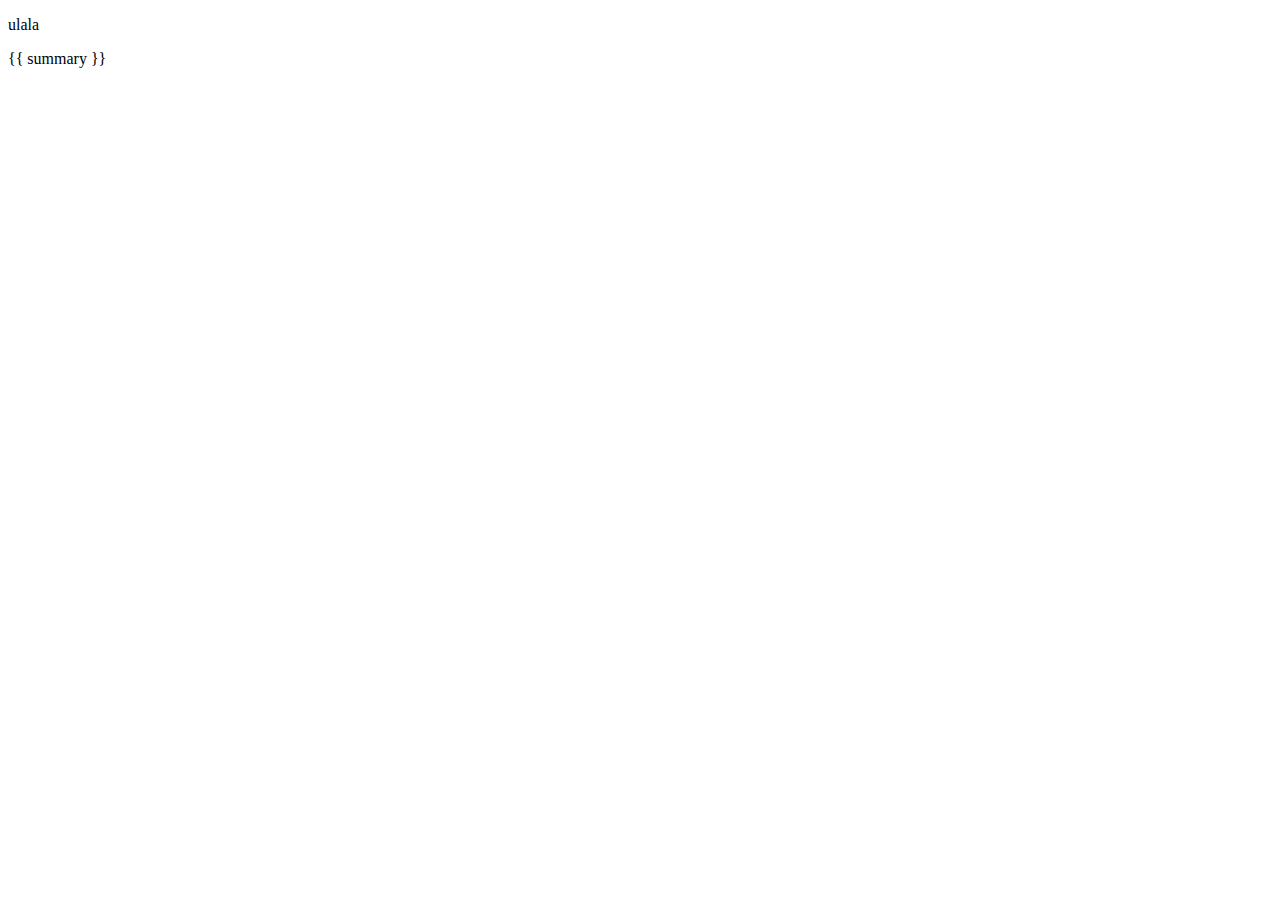
<file: templates/ulala.html>
<!DOCTYPE html>
<html lang="en">
<meta charset="UTF-8">
<title>Page Title</title>
<meta name="viewport" content="width=device-width,initial-scale=1">
<link rel="stylesheet" href="">
<style>
</style>
<script src=""></script>
<body>

<p>ulala</p>

{{ summary }}

</body>

</html>
</file>
